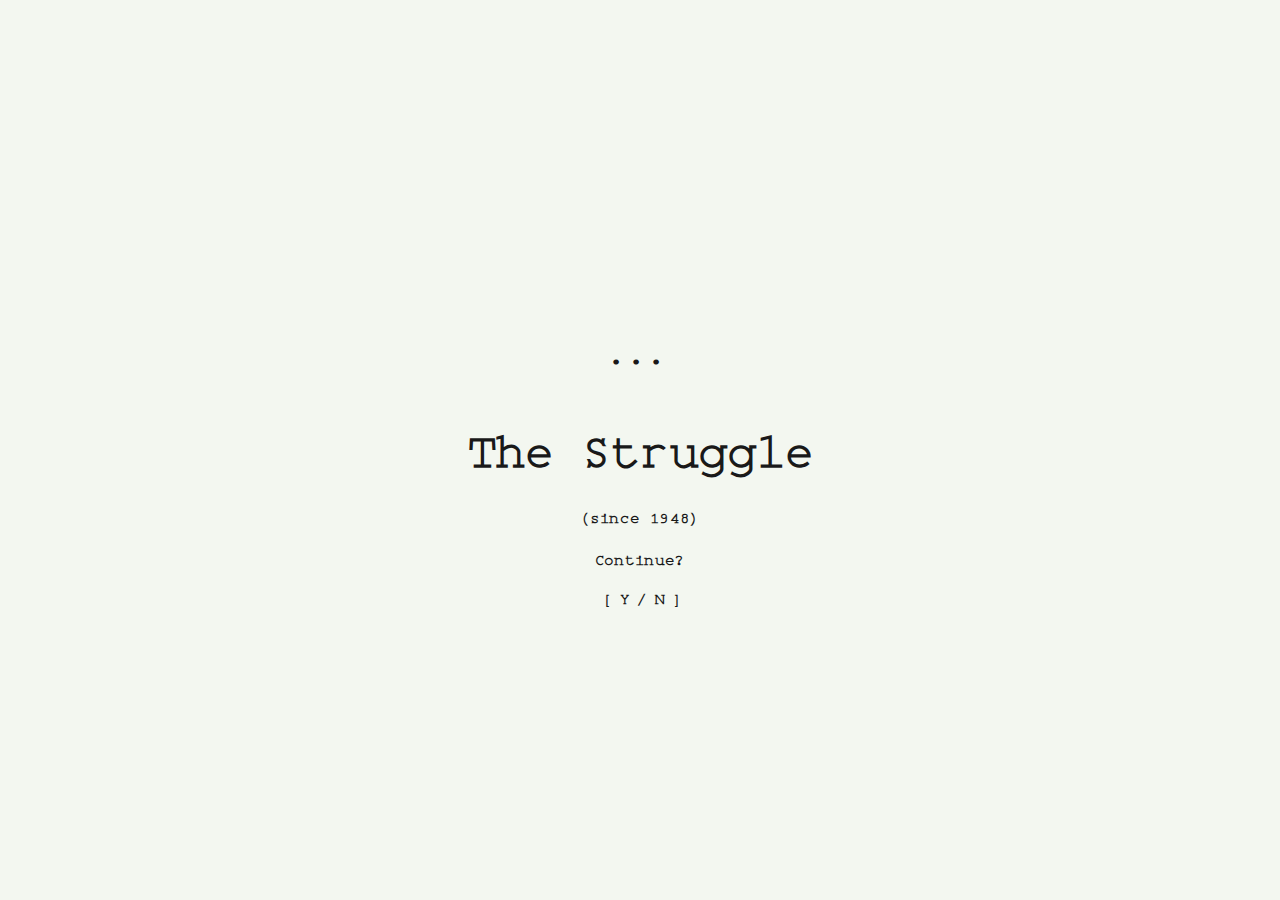
<file: root/index.html>
<!DOCTYPE html>
<html lang="en" dir="ltr">
  <head>
    <meta charset="utf-8">
    <link rel="stylesheet" href="/css/style.css">
    <title></title>
  </head>
  <body>
      <div class="dots">
        <h1 class="one">.</h1 class="two">  <h1>.</h1>  <h1 class="three">.</h1>
    </div>

      <h1 class="title">The Struggle</h1>

    <h1 class="sub">(since 1948)</h1>
    <h1 class="cont">Continue?</h1>
    <nav class="qa">
      <h1>[<a href="home.html">Y</a>/<a href="error.html">N</a>]</h1>
    </nav>
  </body>
</html>
</file>
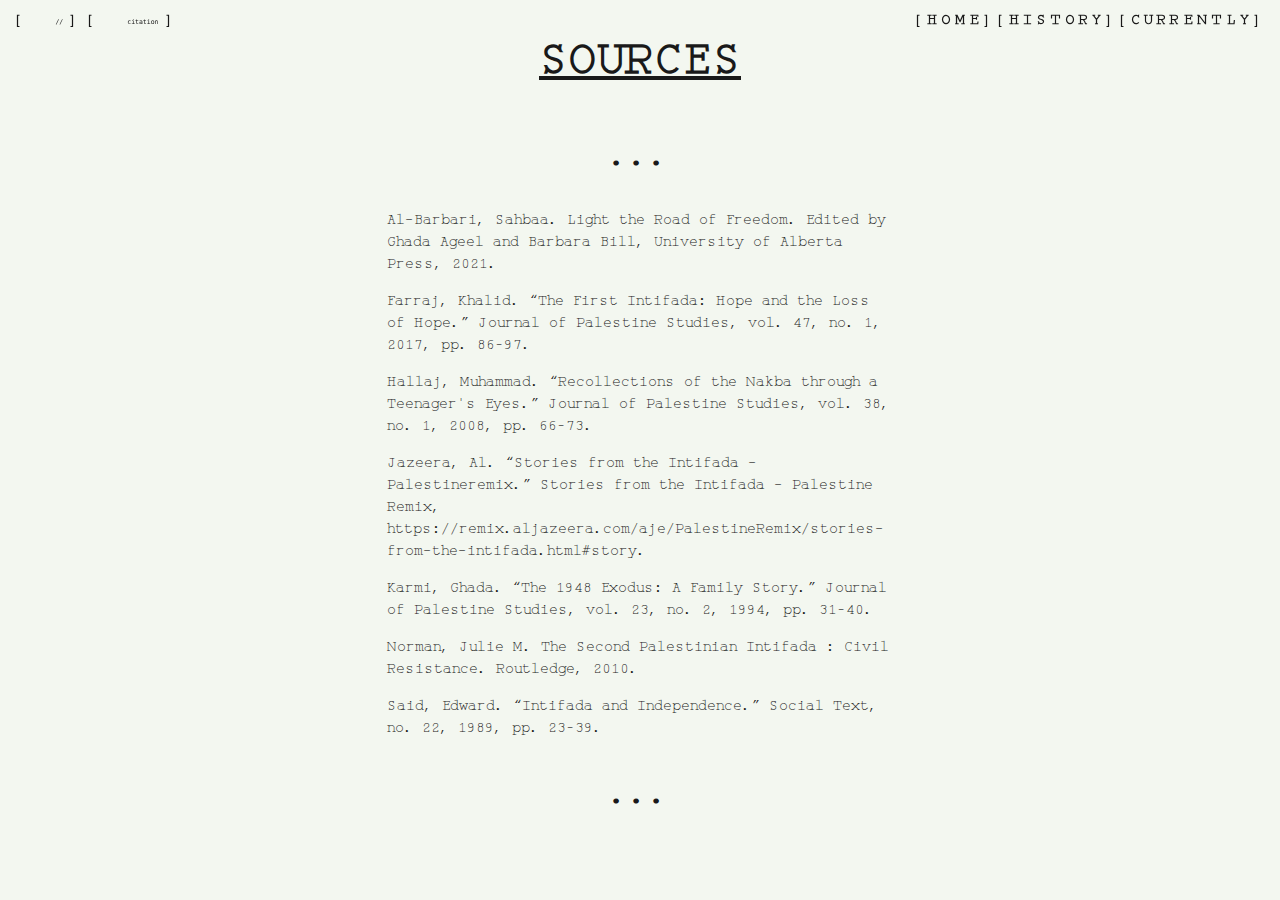
<file: root/cite.html>
<!DOCTYPE html>
<html lang="en" dir="ltr">
  <head>
    <meta charset="utf-8">
    <title></title>
    <link rel="stylesheet" href="/css/style.css">
  </head>
  <body>
    <header>
        <nav class="tpb"><h1>[<a href="index.html">  <button class="button" type="button" name="button">//</button></a>][<a href="cite.html">  <button class="button" type="button" name="button">citation</button></a>]</h1></nav>

      <h1 class="line">Sources</h1>

  <nav id="navbar"class="main"><h1>[<a href="home.html">Home</a>][<a href="history.html">History</a>][<a href="currently.html">currently</a>]</nav>
    <div class="bt">

          <div class="dotshome">
            <h1 class="one">.</h1 class="two">  <h1>.</h1>  <h1 class="three">.</h1>
        </div>
    </div>

    <article class="citation">
      <p>Al-Barbari, Sahbaa. Light the Road of Freedom. Edited by Ghada Ageel and Barbara Bill, University of Alberta Press, 2021.</p>
      <p>Farraj, Khalid. “The First Intifada: Hope and the Loss of Hope.” Journal of Palestine Studies, vol. 47, no. 1, 2017, pp. 86–97.</p>
      <p>Hallaj, Muhammad. “Recollections of the Nakba through a Teenager's Eyes.” Journal of Palestine Studies, vol. 38, no. 1, 2008, pp. 66–73.</p>
      <p>Jazeera, Al. “Stories from the Intifada - Palestineremix.” Stories from the Intifada - Palestine Remix, https://remix.aljazeera.com/aje/PalestineRemix/stories-from-the-intifada.html#story. </p>
      <p>Karmi, Ghada. “The 1948 Exodus: A Family Story.” Journal of Palestine Studies, vol. 23, no. 2, 1994, pp. 31–40.</p>
      <p>Norman, Julie M. The Second Palestinian Intifada : Civil Resistance. Routledge, 2010. </p>
      <p>Said, Edward. “Intifada and Independence.” Social Text, no. 22, 1989, pp. 23–39.</p>
    </article>
    <div class="dotshistory">
      <a class="dotshistory" href="index.html"><h1 class="one">.</h1 class="two">  <h1>.</h1>  <h1 class="three">.</h1></a>
    </div>
      </body>
      <script type="text/javascript">
      var prevScrollpos = window.pageYOffset;
      window.onscroll = function() {
        var currentScrollPos = window.pageYOffset;
        if (prevScrollpos > currentScrollPos) {
          document.getElementById("navbar").style.top = "0";
        } else {
          document.getElementById("navbar").style.top = "-50px";
        }
        prevScrollpos = currentScrollPos;
      }

      </script>
    </html>
</file>
<file: css/style.css>
@font-face {
  font-family: "Monospace";
  src: url("/fonts/Monospace.ttf") format("truetype");
    }
@font-face {
  font-family: "MonospaceContour";
  rc: url("/fonts/MonospaceContour.ttf") format("truetype");
        }
body {
  background: #F3F7F0;
}

h2 {
  text-align: center;
  font-family: 'Monospace';
  font-style: normal;
  font-weight: Medium;
  font-size: 2em;
  margin: 50% 0;
  color: #191919;
  animation: opacity 5s;

}


.fl {
  margin: 0 30% 0;

}


h1 {
  text-align: center;
  font-family: 'Monospace';
  font-style: normal;
  font-weight: Medium;
  color: #191919;
  animation: opacity 5s
}

h1.line {
  text-transform: uppercase;
  text-decoration: underline;
  font-size: 3em;
  text-align: center;
  justify-content: center;

}
h1.title {
  font-size: 3em;
  animation: opacity 1s;

}

h1.sub {
  font-size: 1em;
    animation: opacity 3s;
}

h1.cont {
  font-size: 1em;
  margin-top: 2%;
  animation: opacity 5s;
}

h1.bt {
  font-size: 5em;
  text-transform: uppercase;
  text-align: center;
  justify-content: center;
  margin: 21% 0%;
  animation: opacity 20s;
}
nav {
  font-family: 'monospace';
  font-style: normal;
  font-weight: Medium;
  animation: opacity 5s;
}
nav.tpb {
  display: flex;
  flex-wrap: wrap;
  font-size: 0.5em;
  margin-left: .5%;
  max-width: 100%;
  height: auto;
  letter-spacing: 1em;
  position: fixed;
  top: 0px;
}

nav.qa {
display: flex;
justify-content: center;
top: 0;
font-size: 0.5em;
margin-left: .5%;
width: 100%;
letter-spacing: 1em;
animation: opacity 5s;
}

nav.main {
color: #000;
transition: top 0.3s;
justify-content: left;
position: fixed;
top: 0;
left: 450px;
width: 100%;
z-index: 100;
text-transform: uppercase;
font-size: .5em;
letter-spacing: .5em;
flex-grow: 1;
text-align: center;
}

 a:link {
  color: #191919;
  display: inline-box;
  text-decoration: none;
}

 a:visited {
  color: #191919;
}

nav a:hover {
  animation: blink 0.5s linear infinite;
}

figure {
    margin: 10% 20%;
}
img {
  animation: opacity 5s;
  box-shadow: 0px 8px 16px 0px rgba(0,0,0,0.2);
}

img.hmpic {
  position:relative;
  object-fit: contain;
  width:80%;
  left: 80px;
}

img.hstpic {
  position: relative;
  max-width: 100%;
  height: auto;
  display: flex;
  flex-wrap: wrap;
  box-shadow: 0px 8px 16px 0px rgba(0,0,0,0.5);
}

 img.ctpic {
  position: relative;
  width: 100%;
  height: auto;
  display: flex;
  flex-wrap: wrap;
}

.picgrid img {

    width: 200px;
    height: auto;
    filter: grayscale(100%)

}
.container {
  margin: 0px 200px;
  display: grid;
  grid-template-columns: 1fr 1fr;
  grid-column-gap: 50px;
  grid-template-areas:
  "content1 image"
  "content2 sidebar";
}
article {
  animation: opacity 5s;
  font-family: 'Monospace';
  font-style: normal;
  font-weight: 500;
  font-size: 15px;
  line-height: 22px;
  color: #191919;
}

.hmp {
position: relative;
width: 555px;
grid-area: content1;

}

.hsp {
text-align: left;
margin: 0% 30% 0px;
margin-bottom: none;
}

.citation {
  text-align: left;
  margin: 0% 30% 0px;
  margin-bottom: none;
}
.ct {
  display: grid;
  margin: 10% 0%;
}
.hsc {
  margin: 60% 20% 0;
  font-size: 1.3em;
  display: grid;
  grid-template-columns: 2fr 2fr;
  grid-column-gap: 50px;
  grid-auto-flow: row;
  grid-template-areas:
  "content image"
  "content2 sidebar";

}

.cl {
  position: relative;
  grid-area: content;
}

.cr {
  position: relative;
  text-align: right;
  grid-area: sidebar;
}

.ctend {
  font-size: 2em;

  margin: 20% 20% 20%;
}
.hstcite1 {
  text-align: right;
}

.citehome1 {
  text-align: right;
  width: 420px;
  grid-area: sidebar;
}

.button{
 color: #191919;
 background: none;
 text-align: center;
 text-decoration: none;
 display: inline-block;
 font-family: monospace;
 font-size: .5em;
 border: none;
}
.title {
  display: flex;
  justify-content: center;
  width: 100%;

}

.homeflash {
  animation: blink 1s linear infinite;
  text-decoration: none;
}

 .dots {
  margin-top: 25%;
  justify-content: center;
  display: flex;
  animation: showHideDot 0.5s infinite;

}

.dotshome {
grid-area: content2;
 justify-content: center;
 display: flex;
 animation: showHideDot 0.5s infinite;

}
a.dotshome {
  text-decoration: none;
}
.dotshistory {
 justify-content: center;
 display: flex;
 animation: showHideDot 0.5s infinite;

}
a.dotshistory {
  text-decoration: none;
}
.dot.one {
  animation-delay: 0.2s;
}
 .dot.two {
  animation-delay: 0.4s;
}
 .dot.three {
  animation-delay: 0.6s;
}

.picgrid {
  flex: 25%;
 max-width: 25%;
 display: grid;
 grid-template-columns: repeat(4, 1fr);
 grid-gap: 50px;
}

#myVideo {
position: absolute;
width: 100%;
right: 0;
justify-content: center;
grid-area: video;
}


@keyframes fade {
  0% {
    color: ;
    opacity: 0;
  }
  100% {
    color: #191919;
    opacity: 1;
  }
}


@keyframes showHideDot {
  0% {
    opacity: 0;
 }
  50% {
    opacity: 1;
 }
  60% {
    opacity: 1;
 }
  100% {
    opacity: 0;
 }
}

@keyframes blink{
  0%{}
  100% {
    background: black;
    color: white;
  }
}

@keyframes opacity{
  0%{
    opacity: 0%;
  }
  100% {
    opacity: 100%;
  }
}
</file>
